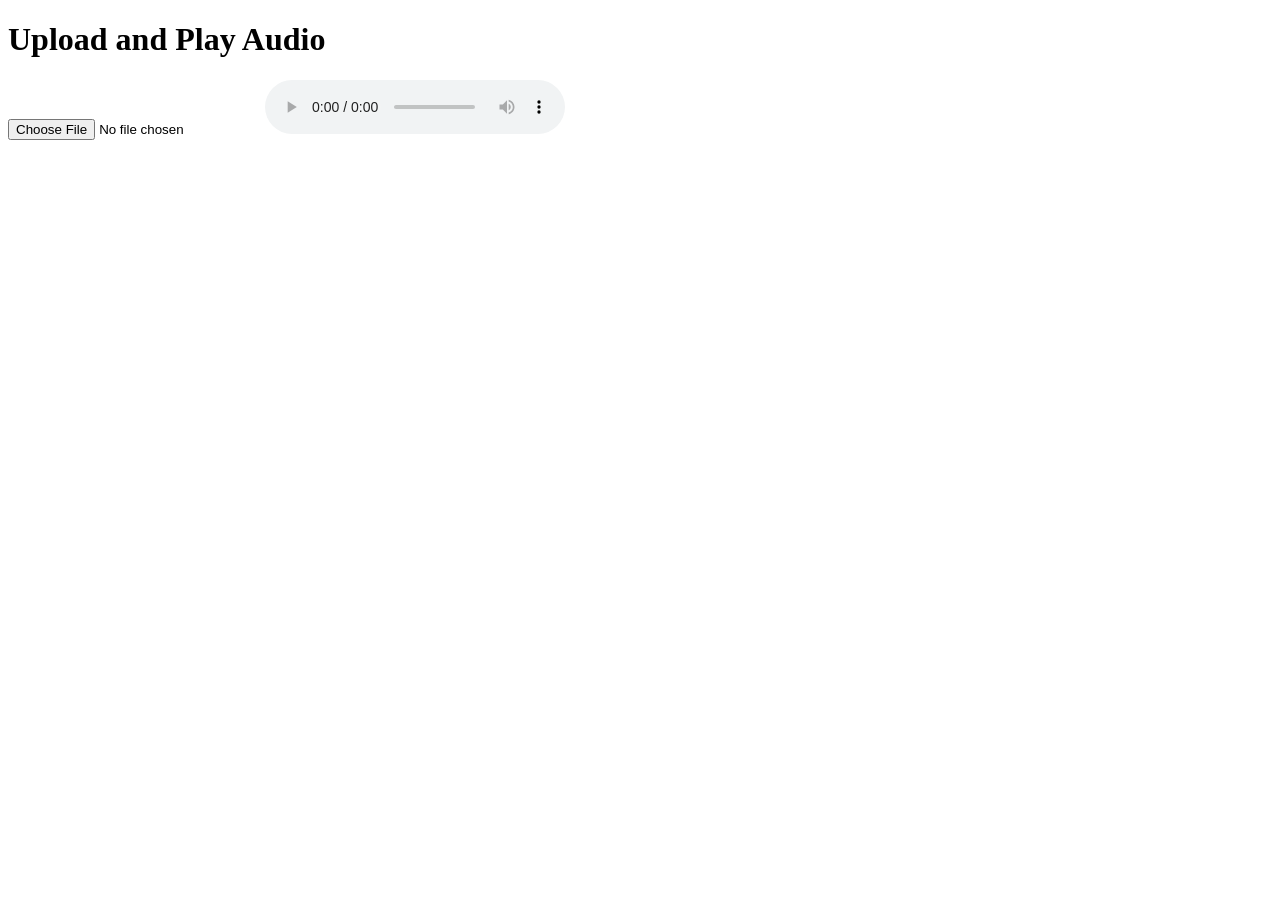
<file: audio-player.html>
<!DOCTYPE html>
<html lang="en">
<head>
    <meta charset="UTF-8">
    <title>Audio Player with Upload</title>
</head>
<body>
    <h1>Upload and Play Audio</h1>

    <!-- File input for the user to select an audio file -->
    <input type="file" id="audio-upload" accept="audio/*" title="Upload Audio File">

    <!-- The audio player element, controls are added by default -->
    <audio id="audio-player" controls>
        Your browser does not support the audio element.
    </audio>

    <!-- Link to the JavaScript file -->
    <script src="audio-player.js"></script>
</body>
</html>
</file>
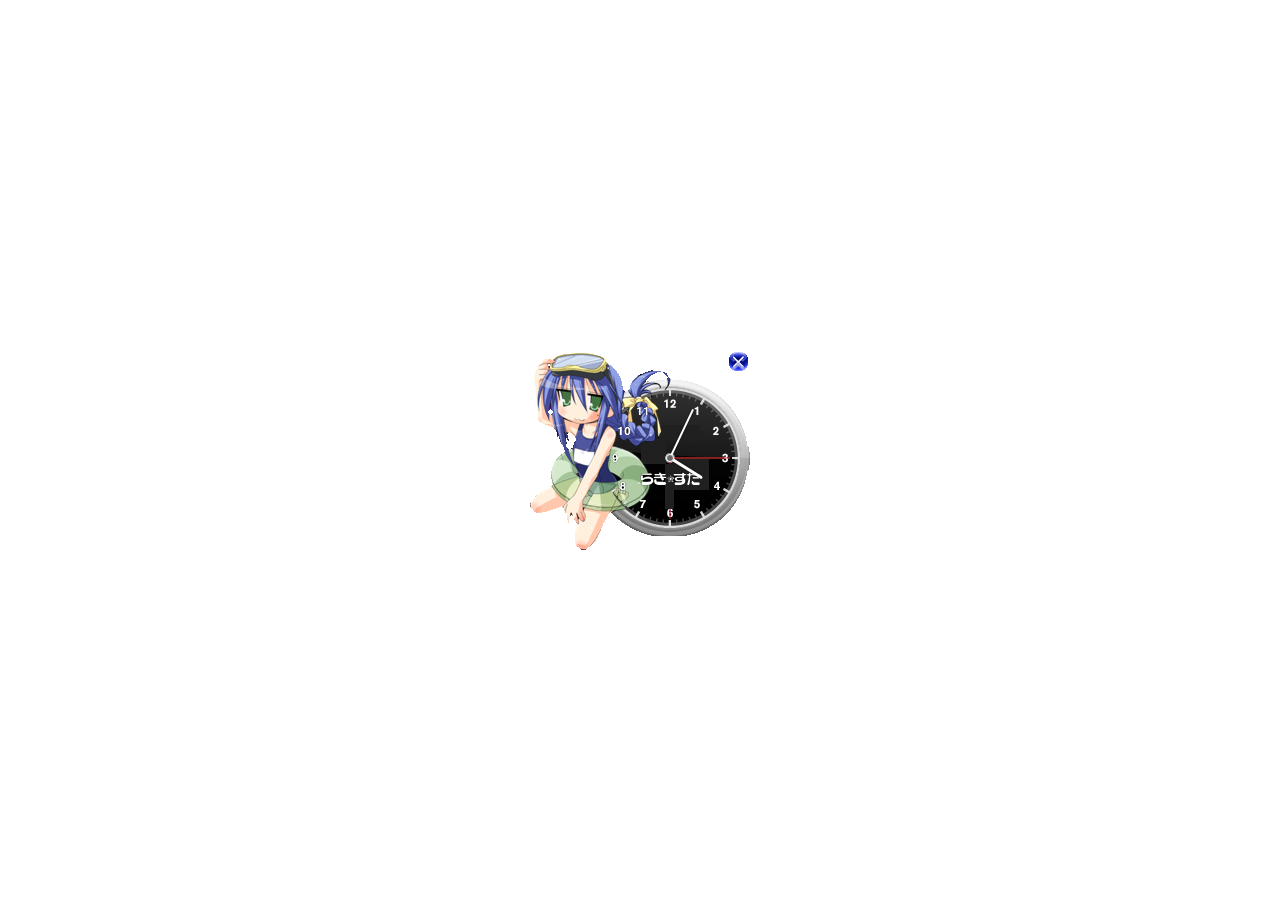
<file: beta/clock.html>
<!-- This clock widget CODE is made using AI, The actual artwork comes from the konatabox cdrom! -->
<html>
  <head></head>
  <body>
    <!-- The master box frame representing your extracted image file -->
    <div class="lucky-star-widget">
        <div class="hands-pivot">
            <div class="hand hour" id="hour-hand"></div>
            <div class="hand minute" id="minute-hand"></div>
            <div class="hand second" id="second-hand"></div>
            <div class="center-pin"></div>
        </div>  
    </div>
    <script>
      function runLuckyClock() {
    const now = new Date();
    const hours = now.getHours();
    const minutes = now.getMinutes();
    const seconds = now.getSeconds();

    const hourHand = document.getElementById('hour-hand');
    const minuteHand = document.getElementById('minute-hand');
    const secondHand = document.getElementById('second-hand');

    // --- ACCURATE CLOCKWISE ROTATION MATH ---
    // Seconds: 360 degrees / 60 seconds = 6 degrees per tick
    const secondDegrees = seconds * 6;

    // Minutes: 6 degrees per minute, plus 0.1 degree for every passing second
    const minuteDegrees = (minutes * 6) + (seconds * 0.1);

    // Hours: 30 degrees per hour (360 / 12), plus 0.5 degrees per minute so it glides smoothly between numbers
    const hourDegrees = ((hours % 12) * 30) + (minutes * 0.5);

    // --- APPLY ALIGNMENT SAFE TRANSFORMS ---
    if (secondHand) secondHand.style.transform = `translateX(-50%) rotate(${secondDegrees}deg)`;
    if (minuteHand) minuteHand.style.transform = `translateX(-50%) rotate(${minuteDegrees}deg)`;
    if (hourHand)   hourHand.style.transform   = `translateX(-50%) rotate(${hourDegrees}deg)`;
}

// Fire calculation instantly on page load
runLuckyClock();

// Refresh rotation states every 1 second
setInterval(runLuckyClock, 1000);

    </script>
    <style>
      
      * {
    margin: 0;
    padding: 0;
    box-sizing: border-box;
}

body {
    display: flex;
    justify-content: center;
    align-items: center;
}

/* This container acts as the literal image frame */
.lucky-star-widget {
    position: relative;
    width: 220px;                      /* Exact width of your extracted asset */
    height: 200px;                     /* Exact height of your extracted asset */
    background-image: url('assets/widgets/clock.png'); /* Overlays your image flat */
    background-size: contain;
    background-repeat: no-repeat;
    background-position: center;
    user-select: none;
}

/* The true inner layout center of the clock dial face */
.hands-pivot {
    position: absolute;
    left: 140px;    /* Pixel offset from the left edge to the metal pin */
    top: 108px;     /* Pixel offset from the top edge to the metal pin */
    width: 0;
    height: 0;
    z-index: 10;
}

/* Structural placement for the hands rotating from the pivot point */
.hand {
    position: absolute;
    bottom: 0; 
    left: 50%;
    transform-origin: bottom center;
    transform: translateX(-50%) rotate(0deg);
    border-radius: 2px;
}

/* Individual hand scales */
.hour {
    width: 3px;
    height: 38px;
    background: #ffffff;
    box-shadow: 0 1px 3px rgba(0, 0, 0, 0.4);
}

.minute {
    width: 2.2px;
    height: 54px;
    background: #ffffff;
    box-shadow: 0 1px 3px rgba(0, 0, 0, 0.4);
}

.second {
    width: 1.2px;
    height: 60px;
    background: #ff3b3b;
}

/* Center pin overlay */
.center-pin {
    width: 8px;
    height: 8px;
    background: #666666;
    border: 1.5px solid #ffffff;
    border-radius: 50%;
    position: absolute;
    top: 50%;
    left: 50%;
    transform: translate(-50%, -50%);
    z-index: 15;
}

    
    </style>
  </body>
</html>
</file>
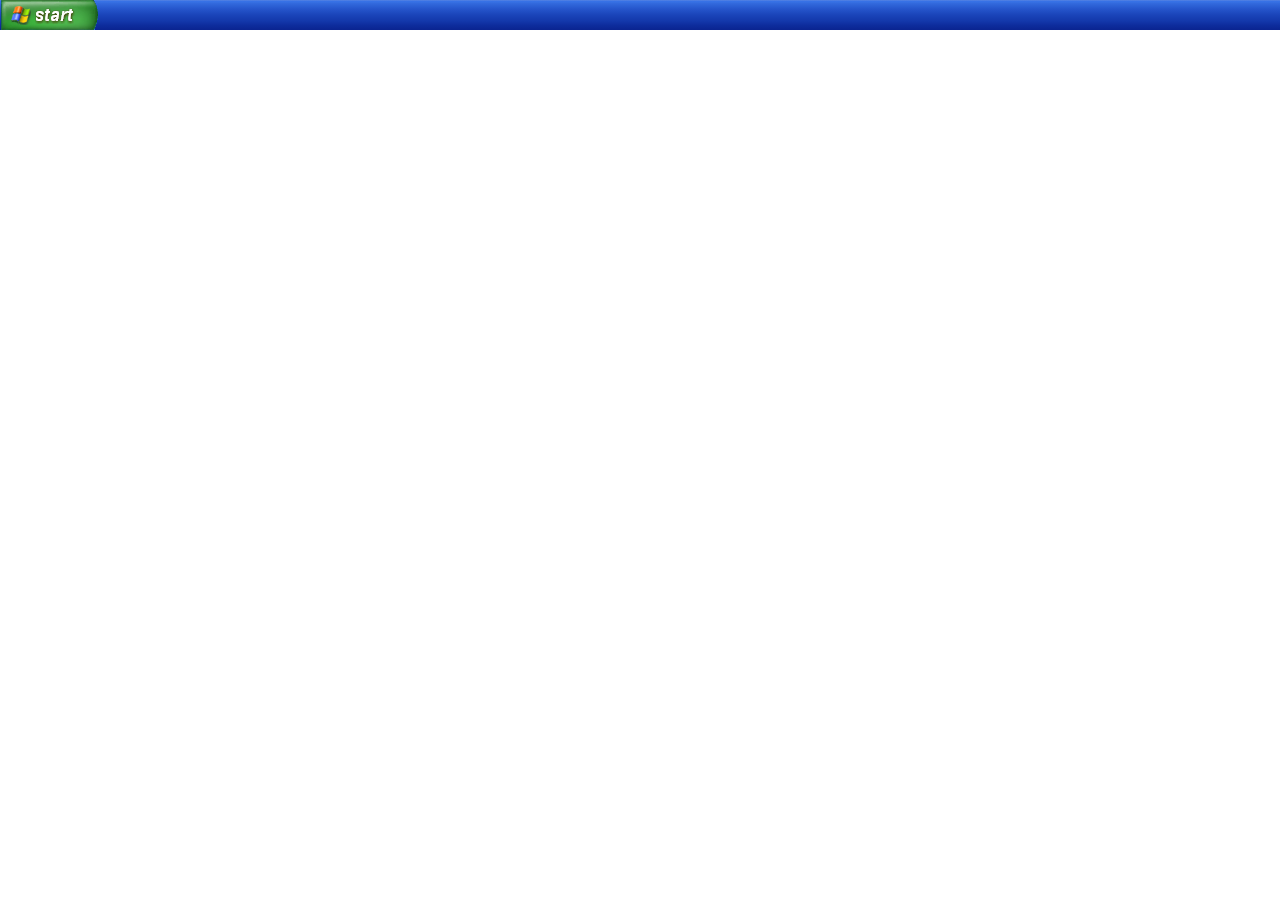
<file: beta/taskbar.html>
<html>
  <body>
    <style>
      .taskbar-root {
        width: 100%; height: 30px; border-top: 1px solid rgb(53, 110, 226);background: linear-gradient(to bottom,rgb(36, 93, 215) 0%,rgb(53, 110, 226) 3%,rgb(56, 115, 231) 6%,rgb(51, 107, 222) 10%,rgb(37, 85, 203) 30%,rgb(26, 68, 185) 50%,rgb(19, 56, 171) 70%,rgb(13, 44, 156) 85%,rgb(10, 36, 144) 100%);box-shadow: inset 0 1px 0 rgba(255, 255, 255, 0.15); border: none;
        display: flex;
        align-items: center;
        position: fixed;
      }
      .start-button-container, #start-button {
        flex-shrink: 0;
        width: 99px;
        border: none;
        background: none;
        margin: 0;
        padding: 0;
        
      }
      html, body {
        margin: 0;
        padding: 0;
        height: 100vh;
        overflow: hidden; /* Prevents 1px sub-pixel scrolling lines */
      }
    </style>
    <div id="taskbar" class="taskbar-root">
      <div class="start-button-container">
        <button id="start-button">
          <img src="assets/taskbar/start0.png">
        </button>
      </div>
    </div>
  </body>
</html>
</file>
